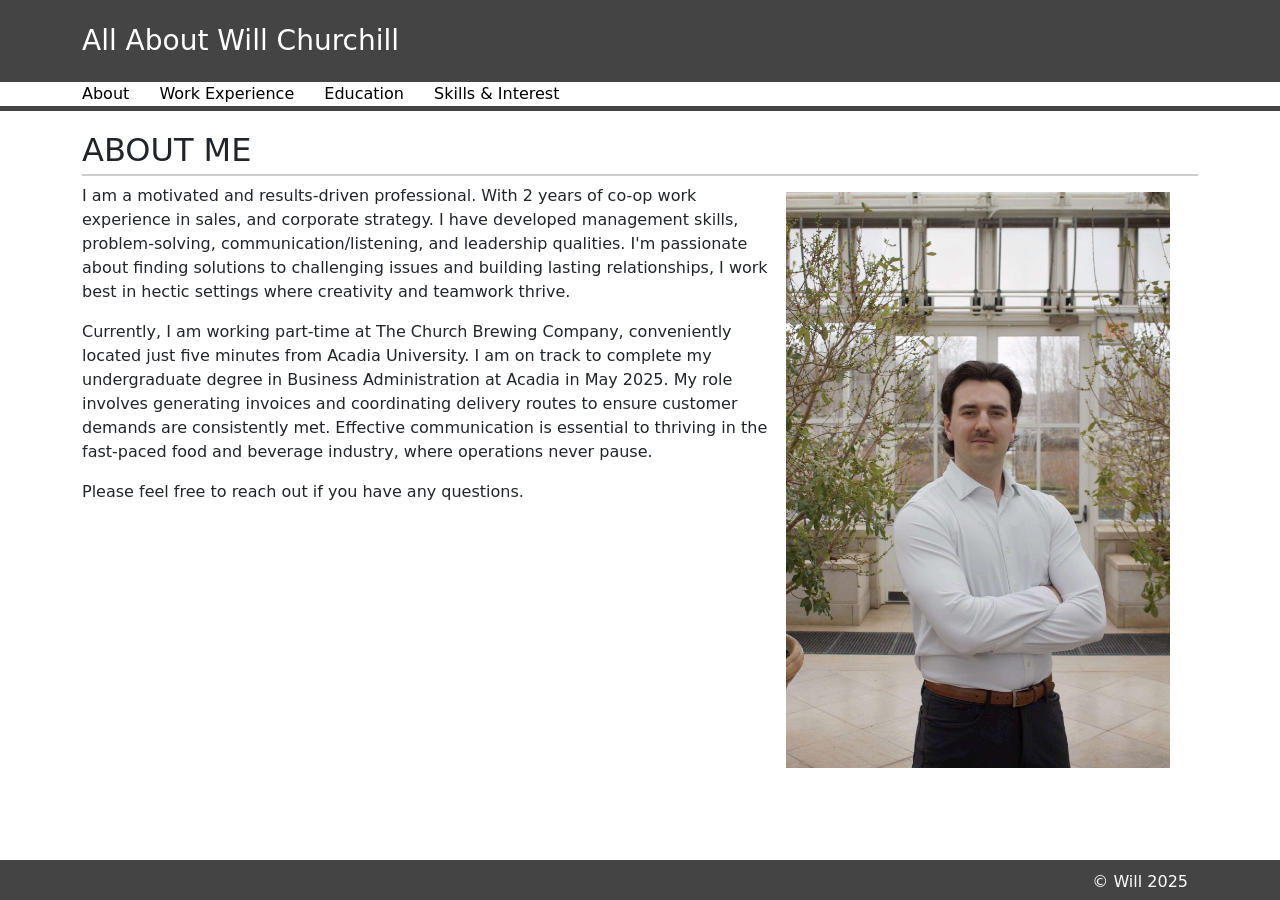
<file: index.html>
<!doctype html>
<html lang="en">
  <head>
    <!-- Required meta tags -->
    <meta charset="utf-8">
    <meta name="viewport" content="width=device-width, initial-scale=1">

    <!-- custom css -->
    <link href="project.css" rel="stylesheet">

    <!-- Bootstrap CSS -->
    <link href="https://cdn.jsdelivr.net/npm/bootstrap@5.3.3/dist/css/bootstrap.min.css" rel="stylesheet" integrity="sha384-QWTKZyjpPEjISv5WaRU9OFeRpok6YctnYmDr5pNlyT2bRjXh0JMhjY6hW+ALEwIH" crossorigin="anonymous">

    <title>Will's Website</title>
  </head>
  <body>
     <div id="page-container">
      <!-- Everything But Footer -->
     <div id="content-wrap">
     
     <!-- header -->
      <header>
        <div class="container">
        <a href="home.html">All About Will Churchill</a>
        </div>
       </header>
   
     <!-- NAV -->
      <nav>
       <div class="container">
        <a href="home.html">About</a>
        <a href="work.html">Work Experience</a>
        <a href="education.html">Education</a>
        <a href="skills.html">Skills & Interest</a>
       </div>
      </nav>
 
   
     <!-- Main -->
      <main>
       <style>
        h2 {
    border-bottom: 2px solid #ccc;
    padding-bottom: 5px; 
           }
      </style>
      
       <div class="container">
       <h2>ABOUT ME</h2>
       <img src="zpic.jpg" alt="Description of the image" class="float-right p-2">
        <p>I am a motivated and results-driven professional. With 2 years of co-op work experience in sales, and corporate strategy. I have developed management skills, problem-solving, communication/listening, and leadership qualities. I'm passionate about finding solutions to challenging issues and building lasting relationships, I work best in hectic settings where creativity and teamwork thrive. </p>
        <p>Currently, I am working part-time at The Church Brewing Company, conveniently located just five minutes from Acadia University. I am on track to complete my undergraduate degree in Business Administration at Acadia in May 2025. My role involves generating invoices and coordinating delivery routes to ensure customer demands are consistently met. Effective communication is essential to thriving in the fast-paced food and beverage industry, where operations never pause.</p>
        <p>Please feel free to reach out if you have any questions.</p>
       </div>
      </main>
   
     <!-- Footer -->
      <footer id="footer">
       <div class="container">
       <div id="right">
        <div class="bottom-right-icon">
         &copy; Will 2025
        </div>
        </div>
       </div>
      </footer>
  
  </body>
</html>
</file>
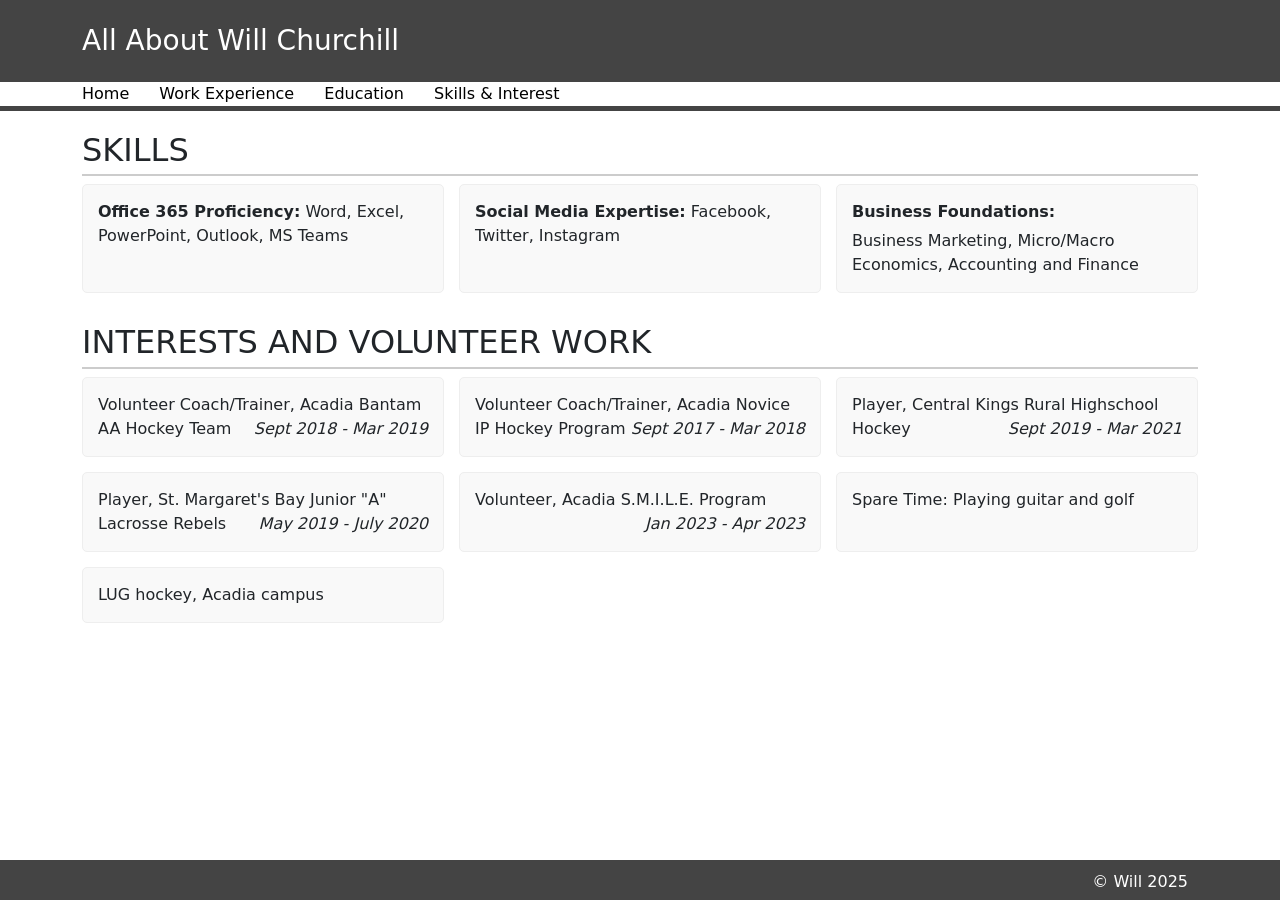
<file: skills.html>
<!doctype html>
<html lang="en">
  <head>
    <!-- Required meta tags -->
    <meta charset="utf-8">
    <meta name="viewport" content="width=device-width, initial-scale=1">

    <!-- custom css -->
    <link href="project.css" rel="stylesheet">

    <!-- Bootstrap CSS -->
    <link href="https://cdn.jsdelivr.net/npm/bootstrap@5.3.3/dist/css/bootstrap.min.css" rel="stylesheet" integrity="sha384-QWTKZyjpPEjISv5WaRU9OFeRpok6YctnYmDr5pNlyT2bRjXh0JMhjY6hW+ALEwIH" crossorigin="anonymous">

    <title>Change Me</title>
  </head>
  <body>
     <div id="page-container">
      <!-- Everything But Footer -->
     <div id="content-wrap">
     
     <!-- header -->
      <header>
        <div class="container">
        <a href="home.html">All About Will Churchill</a>
        </div>
       </header>
   
     <!-- NAV -->
      <nav>
       <div class="container">
        <a href="home.html">Home</a>
        <a href="work.html">Work Experience</a>
        <a href="education.html">Education</a>
        <a href="skills.html">Skills & Interest</a>
       </div>
      </nav>
   
     <!-- Main -->
      <main>
       <div class="container">
         <style>
   
    h2 {
     border-bottom: 2px solid #ccc;
     padding-bottom: 5px;
    }
    .section {
      margin-bottom: 30px;
    }
    .skill-list, .interest-list {
      display: grid;
      grid-template-columns: repeat(auto-fit, minmax(300px, 1fr));
      gap: 15px;
    }
    .skill-item, .interest-item {
      padding: 15px;
      border: 1px solid #eee;
      border-radius: 5px;
      background-color: #f9f9f9;
    }
    .interest-item span {
      float: right;
      font-style: italic;
    }
    .skill-category {
      font-weight: bold;
      margin-bottom: 5px;
    }
  </style>
</head>
<body>

  <h2>SKILLS</h2>

  <div class="section skill-list">
    <div class="skill-item">
      <strong>Office 365 Proficiency:</strong>
      Word, Excel, PowerPoint, Outlook, MS Teams
    </div>
    <div class="skill-item">
      <strong>Social Media Expertise:</strong>
      Facebook, Twitter, Instagram
    </div>
    <div class="skill-item">
      <div class="skill-category">Business Foundations:</div>
      Business Marketing, Micro/Macro Economics, Accounting and Finance
    </div>
  </div>

  <h2>INTERESTS AND VOLUNTEER WORK</h2>

  <div class="section interest-list">
    <div class="interest-item">
      Volunteer Coach/Trainer, Acadia Bantam AA Hockey Team <span>Sept 2018 - Mar 2019</span>
    </div>
    <div class="interest-item">
      Volunteer Coach/Trainer, Acadia Novice IP Hockey Program <span>Sept 2017 - Mar 2018</span>
    </div>
    <div class="interest-item">
      Player, Central Kings Rural Highschool Hockey            <span>Sept 2019 - Mar 2021</span>
    </div>
    <div class="interest-item">
      Player, St. Margaret's Bay Junior "A" Lacrosse Rebels    <span>May 2019 - July 2020</span>
    </div>
    <div class="interest-item">
      Volunteer, Acadia S.M.I.L.E. Program                      <span>Jan 2023 - Apr 2023</span>
    </div>
    <div class="interest-item">
      Spare Time: Playing guitar and golf
    </div>
    <div class="interest-item">
      LUG hockey, Acadia campus
    </div>
  </div>
       </div>
      </main>
   
     <!-- Footer -->
      <footer id="footer">
       <div class="container">
       <div id="right">
        <div class="bottom-right-icon">
         &copy; Will 2025
        </div>
        </div>
       </div>
      </footer>
  
  </body>
</html>
</file>
<file: project.css>
header {
background-color: #444444;
color: white;
font-size: 28px;
padding: 20px;
}

header a {
text-decoration: none;
color: inherit;
}

#page-container {
  position: relative;
  min-height: 100vh;
}

#content-wrap {
  padding-bottom: 2.5rem;    /* Footer height */
}

#footer {
  position: fixed;
  bottom: 0;
  width: 100%;
  height: 2.5rem; 
  background-color: #444444;          /* Footer height */
  color: white;
  overflow: hidden;
}

.bottom-right-icon {
display: flex;          /* Use flexbox for alignment */
  justify-content: flex-start; /* Align items to the left */
  align-items: center;    /* Center vertically */
  padding: 10px;  
}

#right{
Float: right;
}

nav a {
text-decoration: none;
color: black;
display: inline;
margin-right: 25px;

}

nav {
	border-bottom: 5px solid #444444;
}

main{
	text-decoration: 35px;
	padding: 20px;
}

.float-right {
  float: right;
  margin-right: 20px; /* Add some space between the image and the text */
  margin-bottom: 10px; /* Add some space below the image */
  max-width: 400px; /* Adjust the maximum width of the image as needed */
  height: auto;
}
</file>
